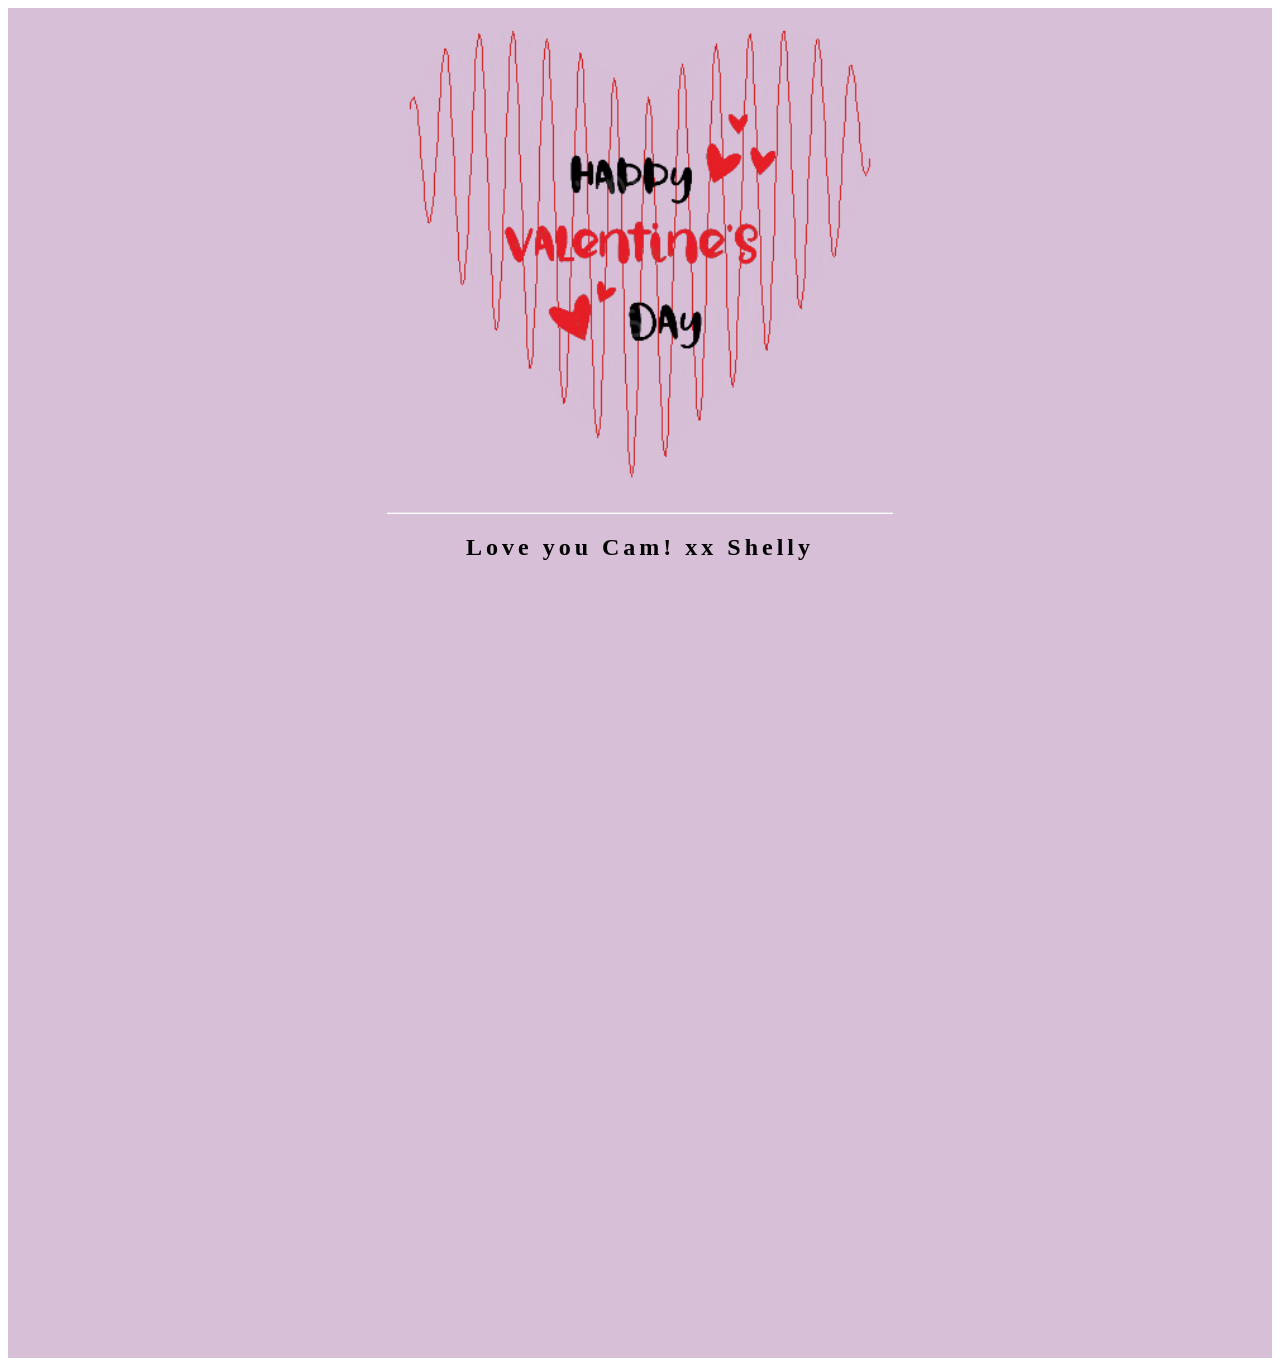
<file: index.html>
<!DOCTYPE html>
<html>
    <head>
		<title>Valentine's Message</title>
		<meta charset="utf-8" />
		<meta name="viewport" content="width=device-width, initial-scale=1, user-scalable=no" />
		<link rel="stylesheet" href="css/main.css" />
    </head>

<body>
    <div class="container">

        <div class="snowflakes" aria-hidden="true">
            <div class="snowflake">
            ♥
            </div>
            <div class="snowflake">
            ♡
            </div>
            <div class="snowflake">
            ♥
            </div>
            <div class="snowflake">
            ♡
            </div>
            <div class="snowflake">
            ♥
            </div>
            <div class="snowflake">
            ♡
            </div>
            <div class="snowflake">
            ♥
            </div>
            <div class="snowflake">
            ♡
            </div>
            <div class="snowflake">
            ♥
            </div>
            <div class="snowflake">
            ♡
            </div>
          </div>
          
      <img src="images/heart_animated.gif" alt="heart GIF" class="center">
    
      <h2>Love you Cam! xx Shelly</h2>
    
    </div>
    
</body>

</html>
</file>
<file: css/main.css>
.center {
  display: block;
  margin-left: auto;
  margin-right: auto;
  width: 40%;
}

h2 {
  font-family: "Brush Script MT", cursive;
  font-size: px;
  text-align: center;
  letter-spacing: 4px;
}

.container {
  width: 100%;
  height: 150vh;
  justify-content: center;
  align-items: center;
  flex-direction: column;
  background-color: thistle;
}

/* customizable snowflake styling */
.snowflake {
  color: red;
  font-size: 4em;
  font-family: Arial;
  text-shadow: 0 0 1px #000;
}

@-webkit-keyframes snowflakes-fall {
  0% {
    top: -10%;
  }
  100% {
    top: 100%;
  }
}
@-webkit-keyframes snowflakes-shake {
  0% {
    -webkit-transform: translateX(0px);
    transform: translateX(0px);
  }
  50% {
    -webkit-transform: translateX(80px);
    transform: translateX(80px);
  }
  100% {
    -webkit-transform: translateX(0px);
    transform: translateX(0px);
  }
}
@keyframes snowflakes-fall {
  0% {
    top: -10%;
  }
  100% {
    top: 100%;
  }
}
@keyframes snowflakes-shake {
  0% {
    transform: translateX(0px);
  }
  50% {
    transform: translateX(80px);
  }
  100% {
    transform: translateX(0px);
  }
}

.snowflake {
  position: fixed;
  top: -10%;
  z-index: 9999;
  -webkit-user-select: none;
  -moz-user-select: none;
  -ms-user-select: none;
  user-select: none;
  cursor: default;
  -webkit-animation-name: snowflakes-fall, snowflakes-shake;
  -webkit-animation-duration: 10s, 3s;
  -webkit-animation-timing-function: linear, ease-in-out;
  -webkit-animation-iteration-count: infinite, infinite;
  -webkit-animation-play-state: running, running;
  animation-name: snowflakes-fall, snowflakes-shake;
  animation-duration: 10s, 3s;
  animation-timing-function: linear, ease-in-out;
  animation-iteration-count: infinite, infinite;
  animation-play-state: running, running;
}

.snowflake:nth-of-type(0) {
  left: 1%;
  -webkit-animation-delay: 0s, 0s;
  animation-delay: 0s, 0s;
}
.snowflake:nth-of-type(1) {
  left: 10%;
  -webkit-animation-delay: 1s, 1s;
  animation-delay: 1s, 1s;
}
.snowflake:nth-of-type(2) {
  left: 20%;
  -webkit-animation-delay: 6s, 0.5s;
  animation-delay: 6s, 0.5s;
}
.snowflake:nth-of-type(3) {
  left: 30%;
  -webkit-animation-delay: 4s, 2s;
  animation-delay: 4s, 2s;
}
.snowflake:nth-of-type(4) {
  left: 40%;
  -webkit-animation-delay: 2s, 2s;
  animation-delay: 2s, 2s;
}
.snowflake:nth-of-type(5) {
  left: 50%;
  -webkit-animation-delay: 8s, 3s;
  animation-delay: 8s, 3s;
}
.snowflake:nth-of-type(6) {
  left: 60%;
  -webkit-animation-delay: 6s, 2s;
  animation-delay: 6s, 2s;
}
.snowflake:nth-of-type(7) {
  left: 70%;
  -webkit-animation-delay: 2.5s, 1s;
  animation-delay: 2.5s, 1s;
}
.snowflake:nth-of-type(8) {
  left: 80%;
  -webkit-animation-delay: 1s, 0s;
  animation-delay: 1s, 0s;
}
.snowflake:nth-of-type(9) {
  left: 90%;
  -webkit-animation-delay: 3s, 1.5s;
  animation-delay: 3s, 1.5s;
}
</file>
